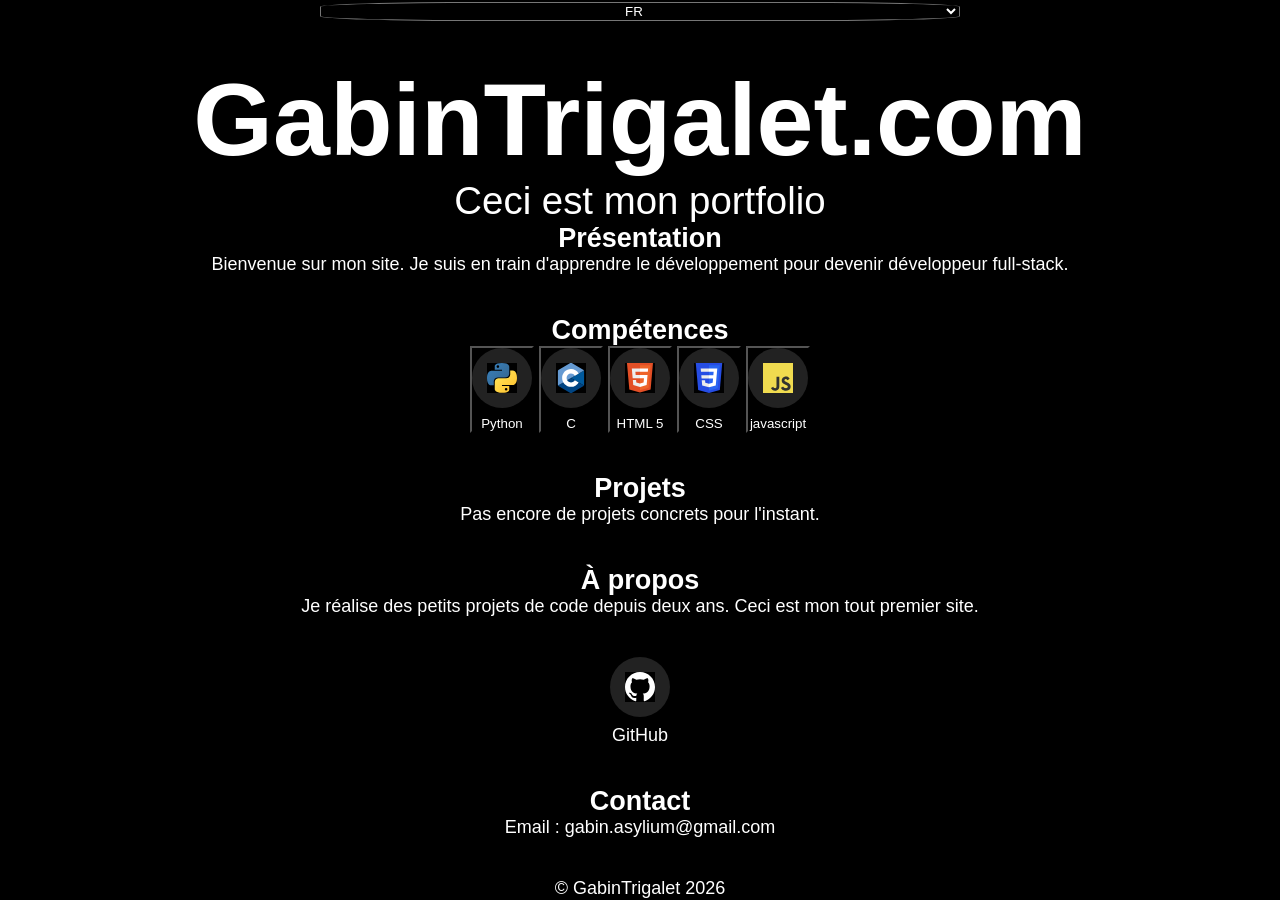
<file: index.html>
<!DOCTYPE html>
<html lang="fr">
<head>
    <meta charset="UTF-8">
    <meta name="viewport" content="width=device-width, initial-scale=1.0">
    <title>GabinTrigalet.com</title>
    <link rel="stylesheet" href="csssite.css" />
<script src="site.js" defer></script>
</head>

<body>
  <section>
    <select onchange="changeLanguage(this.value)">
  <option value="fr">FR</option>
  <option value="en">EN</option>
  <option value="es">ES</option>
</select>
  </section>

<header>
    <h1 data-i18n="title">GabinTrigalet.com</h1>
    <p  data-i18n="undertitle" class="center">Ceci est mon portfolio</p>
</header>

<main>

<section>
    <h2  data-i18n="presentation">Présentation</h2>
    <p data-i18n="intro">
        Bienvenue sur mon site. Je suis en train d'apprendre le développement
        pour devenir développeur full-stack.
    </p>
</section>

<section>
    <h2 data-i18n="competences">Compétences</h2>
    <button>
<div class="social-btn">
  <a href="https://www.python.org/" class="circle">
    <img src="python.svg" alt="Python">
  </a>
  <span>Python</span>
</div>
</button>
<button>
<div class="social-btn">
  <a href="https://en.cppreference.com/c" class="circle">
    <img src="c.svg" alt="C">
  </a>
  <span>C</span>
</div>
</button>
<button>
<div class="social-btn">
  <a href="https://html.spec.whatwg.org/" class="circle">
    <img src="html5.svg" alt="html">
  </a>
  <span>HTML 5</span>
</div>
</button>

<button>
<div class="social-btn">
  <a href="https://www.w3.org/Style/CSS/" class="circle">
    <img src="css_old.svg" alt="CSS">
  </a>
  <span>CSS</span>
</div>
</button>

<button>
<div class="social-btn">
  <a href="https://developer.mozilla.org/fr/docs/Web/JavaScript" class="circle">
    <img src="javascript.svg" alt="javascript">
  </a>
  <span>javascript</span>
</div>
</button>



</section>

<section>
    <h2 data-i18n="projets">Projets</h2>
    <p data-i18n="explicationprojets">Pas encore de projets concrets pour l'instant.</p>
</section>

<section>
    <h2 data-i18n= "apropos">À propos</h2>
    <p data-i18n="explicationapropos">
        Je réalise des petits projets de code depuis deux ans.
        Ceci est mon tout premier site.
    </p>
</section>

<section>
  <div class="social-btn">
    <a href="https://github.com/Gabintrglt" class="circle">
      <img src="github_dark1.svg" alt="GitHub">
    </a>
    <span>GitHub</span>
  </div>
</section>


<section>
    <h2 data-i18n="contacts">Contact</h2>
    <p data-i18n="email">Email : gabin.asylium@gmail.com</p>
</section>

</main>

<footer>
    <p>© GabinTrigalet 2026</p>
</footer>

</body>
</html>
</file>
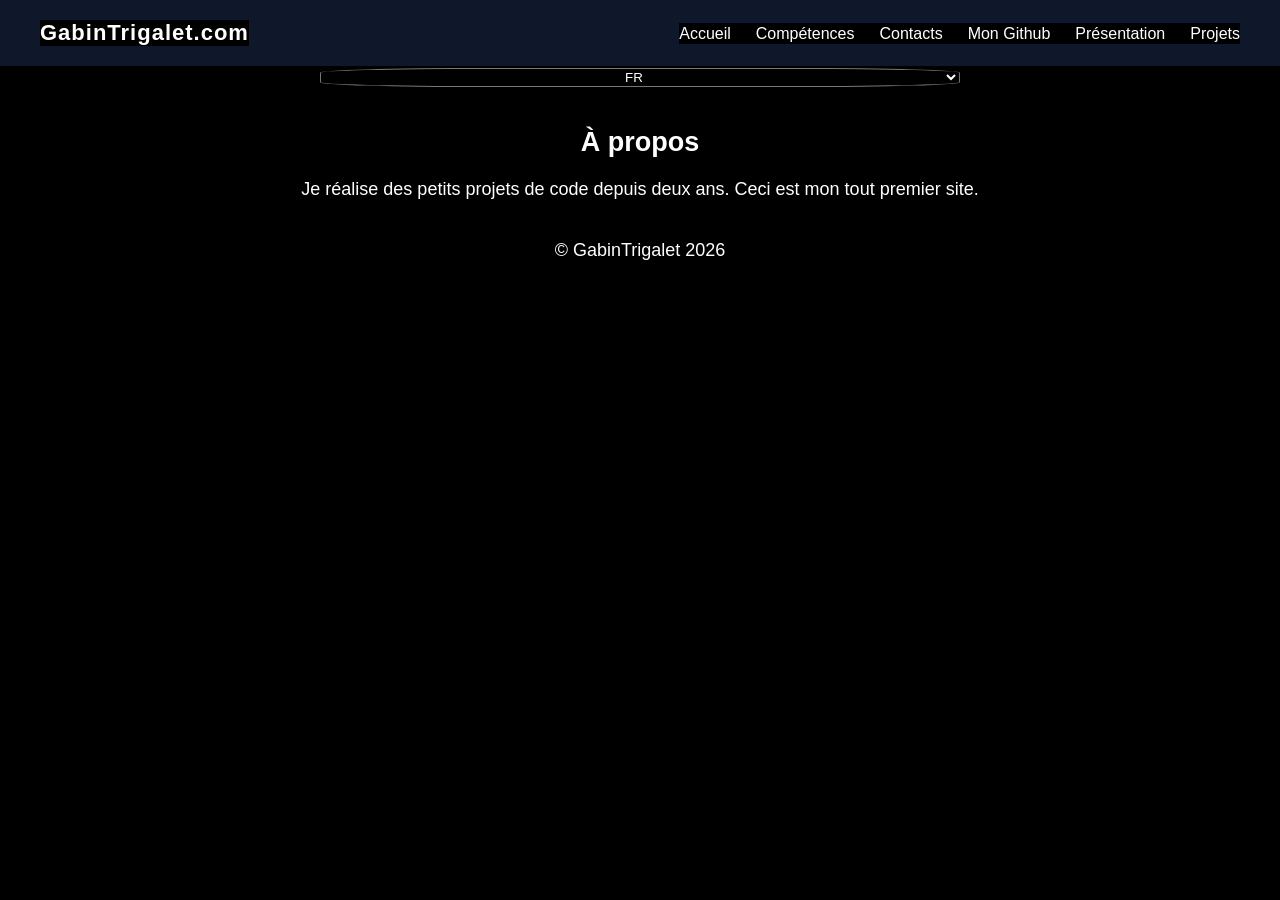
<file: apropos.html>
<!DOCTYPE html>
<html lang="en">
<head>
    <meta charset="UTF-8">
    <meta name="viewport" content="width=device-width, initial-scale=1.0">
    <title>A propos</title>
        <link rel="stylesheet" href="csssite.css" />
<script src="site.js" defer></script>
</head>
<body>
      <nav class="navbar">
    <div class="logo">GabinTrigalet.com</div>

    <ul class="nav-links">
<li><a href="index.html">Accueil</a></li>
<li><a href="compétences.html">Compétences</a></li>
<li><a href="contacts.html">Contacts</a></li>
<li><a href="Mongithub.html">Mon Github</a></li>
<li><a href="présentation.html">Présentation</a></li>
<li><a href="Projets.html">Projets</a></li>
    </ul>
    <div class="burger">
    <span></span>
    <span></span>
    <span></span>
  </div>
  </nav>
  <section>
    <select onchange="changeLanguage(this.value)">
  <option value="fr">FR</option>
  <option value="en">EN</option>
  <option value="es">ES</option>
</select>
  </section>
    <section>
    <h2 data-i18n= "apropos">À propos</h2>
    <br>
    <p data-i18n="explicationapropos">
        Je réalise des petits projets de code depuis deux ans.
        Ceci est mon tout premier site.
    </p>
</section>
<footer>
    <p>© GabinTrigalet 2026</p>
</footer>
</body>
</html>
</file>
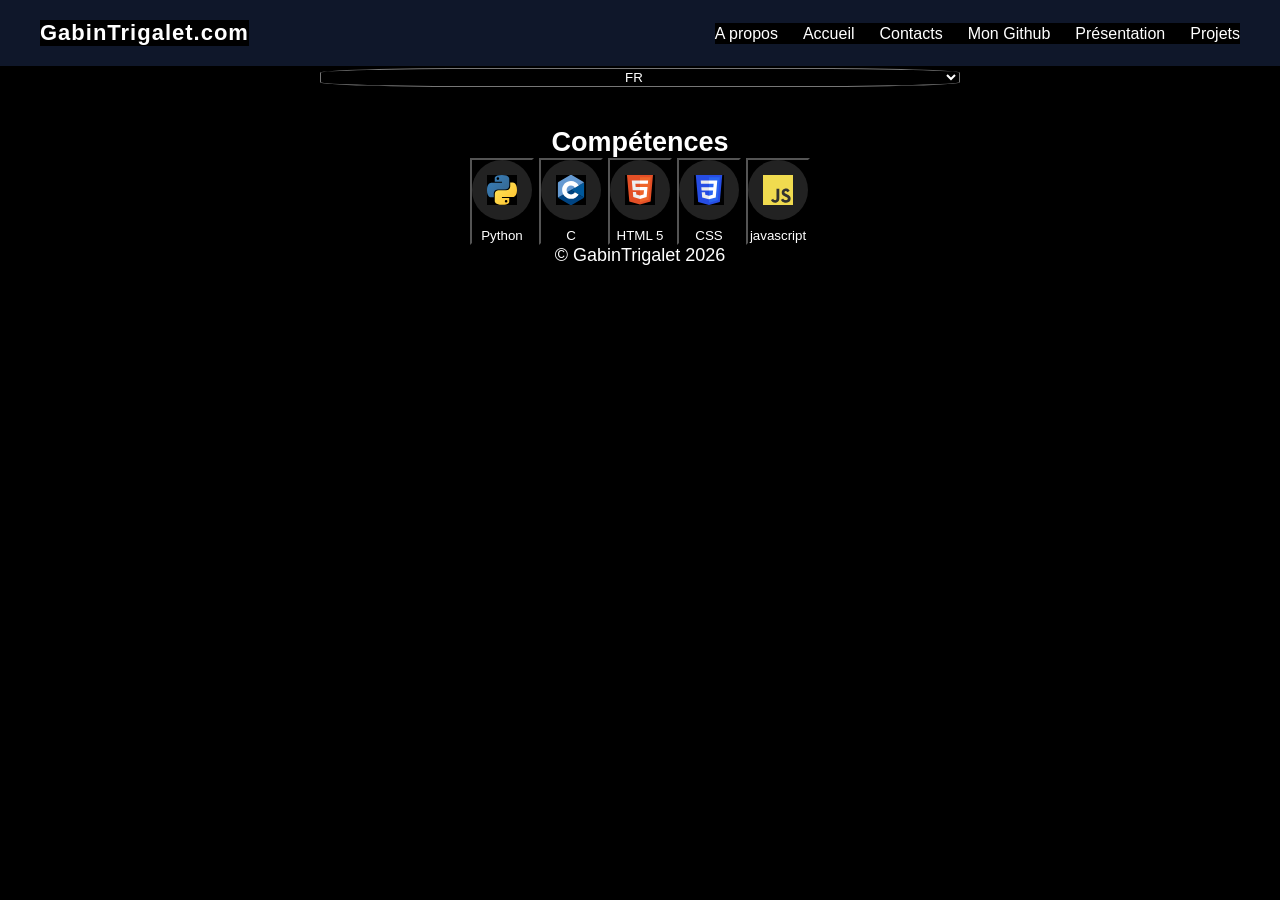
<file: compétences.html>
<!DOCTYPE html>
<html lang="en">
<head>
    <meta charset="UTF-8">
    <meta name="viewport" content="width=device-width, initial-scale=1.0">
    <title>Compétences</title>
        <link rel="stylesheet" href="csssite.css" />
<script src="site.js" defer></script>
</head>
<body>
   <nav class="navbar">
    <div class="logo">GabinTrigalet.com</div>

    <ul class="nav-links">
<li><a href="apropos.html">A propos</a></li>
<li><a href="index.html">Accueil</a></li>
<li><a href="contacts.html">Contacts</a></li>
<li><a href="Mongithub.html">Mon Github</a></li>
<li><a href="présentation.html">Présentation</a></li>
<li><a href="Projets.html">Projets</a></li>
    </ul>
    <div class="burger">
    <span></span>
    <span></span>
    <span></span>
  </div>
  </nav>
  <section>
    <select onchange="changeLanguage(this.value)">
  <option value="fr">FR</option>
  <option value="en">EN</option>
  <option value="es">ES</option>
</select>
  </section>
    <section>
    <h2 data-i18n="competences">Compétences</h2>
    <button>
<div class="social-btn">
  <a href="https://www.python.org/" class="circle">
    <img src="python.svg" alt="Python">
  </a>
  <span>Python</span>
</div>
</button>
<button>
<div class="social-btn">
  <a href="https://en.cppreference.com/c" class="circle">
    <img src="c.svg" alt="C">
  </a>
  <span>C</span>
</div>
</button>
<button>
<div class="social-btn">
  <a href="https://html.spec.whatwg.org/" class="circle">
    <img src="html5.svg" alt="html">
  </a>
  <span>HTML 5</span>
</div>
</button>

<button>
<div class="social-btn">
  <a href="https://www.w3.org/Style/CSS/" class="circle">
    <img src="css_old.svg" alt="CSS">
  </a>
  <span>CSS</span>
</div>
</button>

<button>
<div class="social-btn">
  <a href="https://developer.mozilla.org/fr/docs/Web/JavaScript" class="circle">
    <img src="javascript.svg" alt="javascript">
  </a>
  <span>javascript</span>
</div>
</button>

<footer>
    <p>© GabinTrigalet 2026</p>
</footer>

</section>
</body>
</html>
</file>
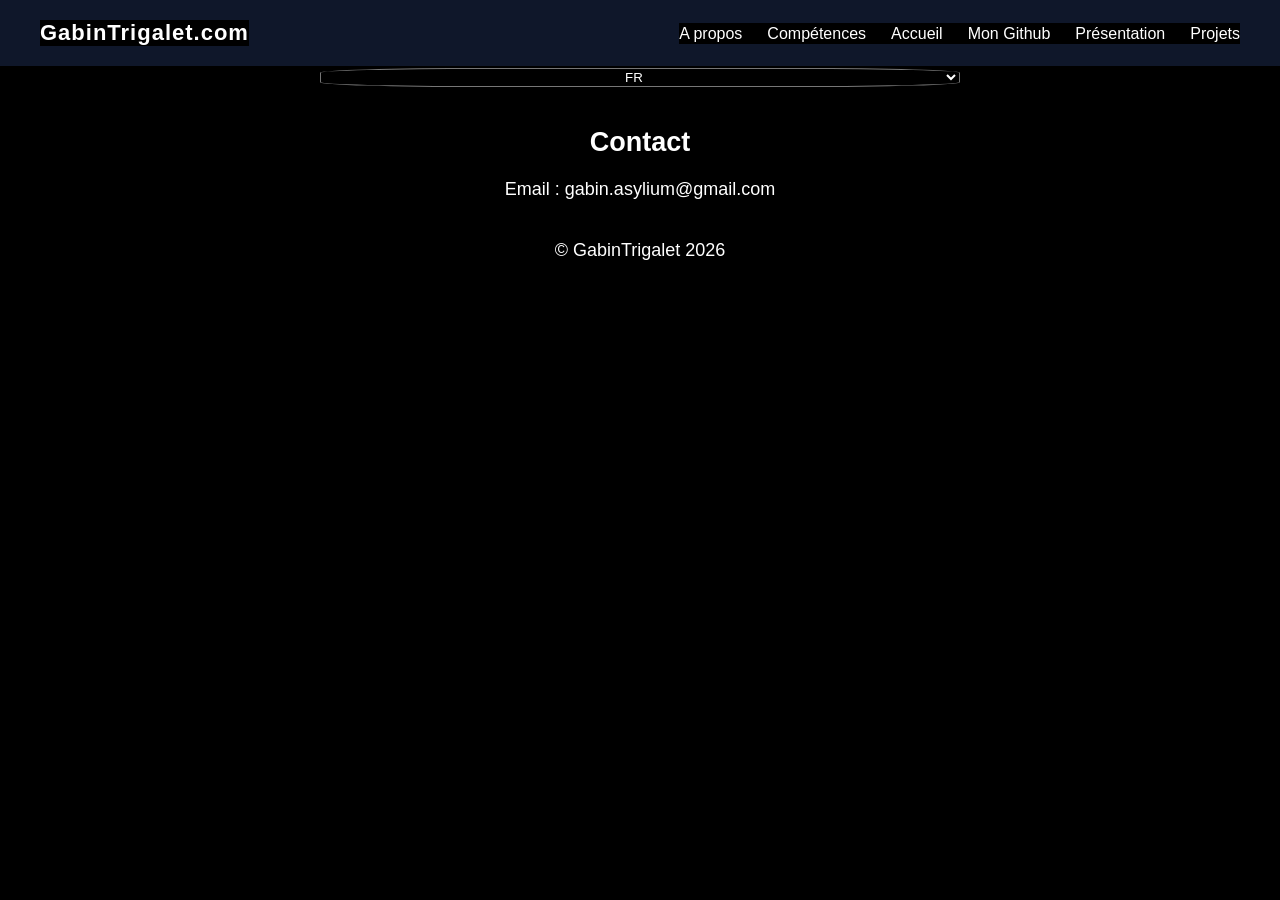
<file: contacts.html>
<!DOCTYPE html>
<html lang="en">
<head>
    <meta charset="UTF-8">
    <meta name="viewport" content="width=device-width, initial-scale=1.0">
    <title>Contacts</title>
        <link rel="stylesheet" href="csssite.css" />
<script src="site.js" defer></script>
</head>
<body>
      <nav class="navbar">
    <div class="logo">GabinTrigalet.com</div>

    <ul class="nav-links">
<li><a href="apropos.html">A propos</a></li>
<li><a href="compétences.html">Compétences</a></li>
<li><a href="index.html">Accueil</a></li>
<li><a href="Mongithub.html">Mon Github</a></li>
<li><a href="présentation.html">Présentation</a></li>
<li><a href="Projets.html">Projets</a></li>
    </ul>
    <div class="burger">
    <span></span>
    <span></span>
    <span></span>
  </div>
  </nav>
  <section>
    <select onchange="changeLanguage(this.value)">
  <option value="fr">FR</option>
  <option value="en">EN</option>
  <option value="es">ES</option>
</select>
  </section>
    <section>
    <h2 data-i18n="contacts">Contact</h2>
    <br>
    <p data-i18n="email">Email : gabin.asylium@gmail.com</p>
</section>
<footer>
    <p>© GabinTrigalet 2026</p>
</footer>
</body>
</html>
</file>
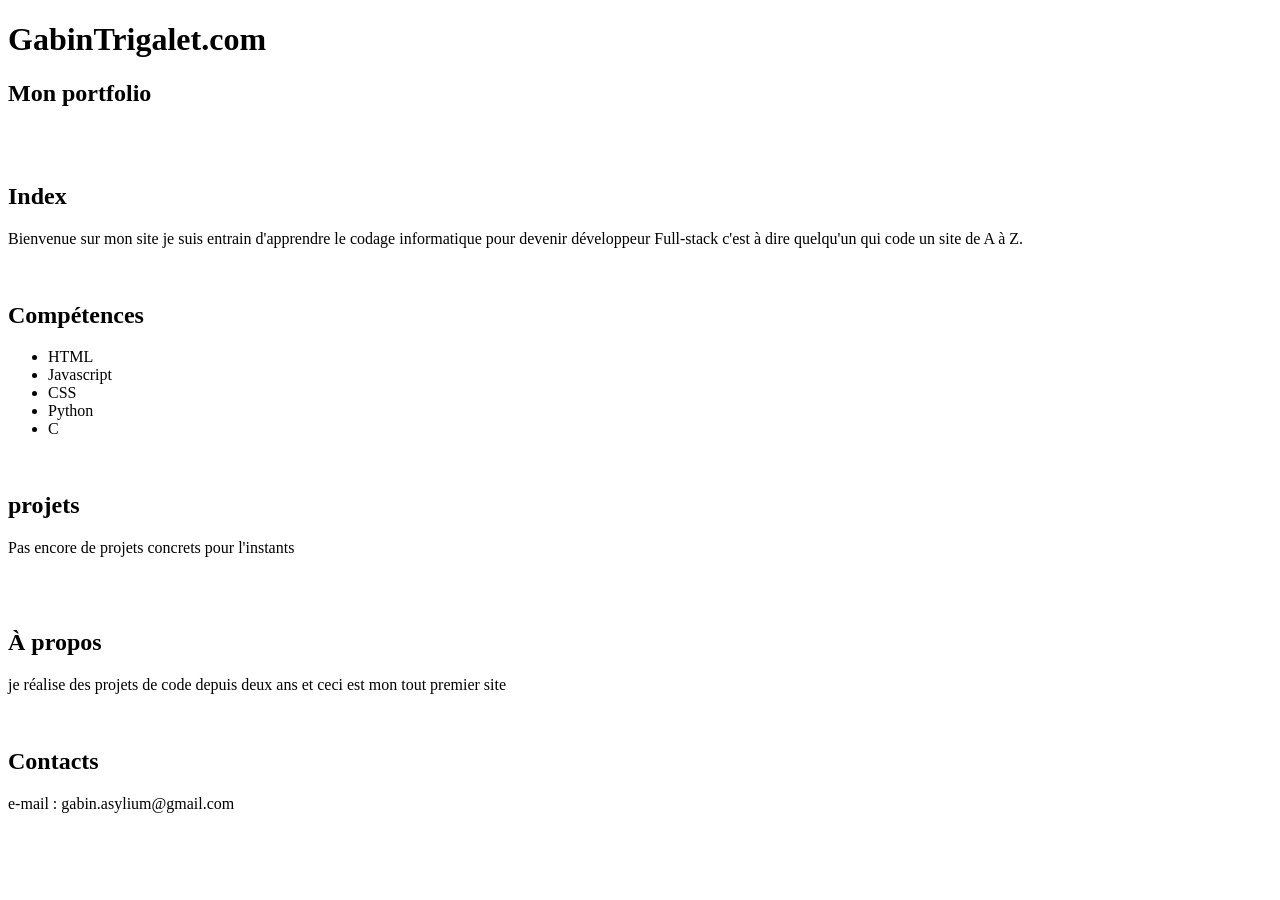
<file: main.html>
<!DOCTYPE html>
<html lang="fr">
<head>
    <meta charset="UTF-8">
    <meta name="viewport" content="width=device-width, initial-scale=1.0">
    <title>GabinTrigalet.com</title>
</head>
<body>
    <h1>GabinTrigalet.com</h1>
    <h2>Mon portfolio</h2>
    <br />
    <br />
    <h2>Index</h2>
    <p>Bienvenue sur mon site je suis entrain d'apprendre le codage informatique 
        pour devenir développeur Full-stack c'est à dire quelqu'un qui code un site de A à Z.
    </p>
    <br />
    <h2>Compétences</h2>
    <ul>
    <li>HTML</li>
    <li>Javascript</li>
    <li>CSS</li>
    <li>Python</li>
    <li>C</li>
</ul>
    <br />
    <h2>projets</h2>
    <p>Pas encore de projets concrets pour l'instants</p>
    <br />
    <br />
    <h2>À propos</h2>
    <p>je réalise des projets de code depuis deux ans et ceci est mon tout premier site</p>
    <br />
    <h2>Contacts</h2>
    <p>e-mail : gabin.asylium@gmail.com</p>
</body>
</html>
</file>
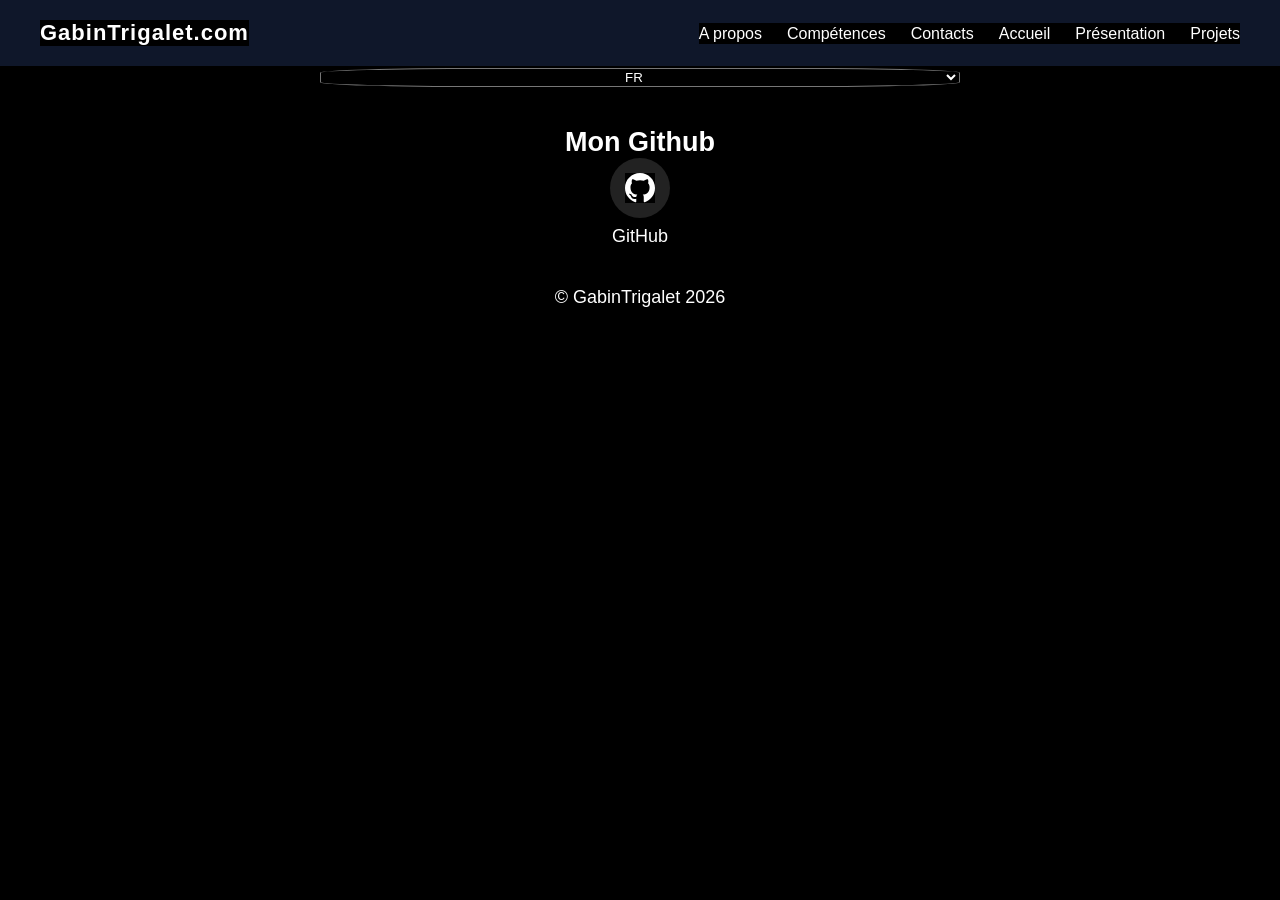
<file: Mongithub.html>
<!DOCTYPE html>
<html lang="en">
<head>
    <meta charset="UTF-8">
    <meta name="viewport" content="width=device-width, initial-scale=1.0">
    <title>Mon Github</title>
        <link rel="stylesheet" href="csssite.css" />
<script src="site.js" defer></script>
</head>
<body>
<nav class="navbar">
    <div class="logo">GabinTrigalet.com</div>

    <ul class="nav-links">
<li><a href="apropos.html">A propos</a></li>
<li><a href="compétences.html">Compétences</a></li>
<li><a href="contacts.html">Contacts</a></li>
<li><a href="index.html">Accueil</a></li>
<li><a href="présentation.html">Présentation</a></li>
<li><a href="Projets.html">Projets</a></li>
    </ul>
    <div class="burger">
    <span></span>
    <span></span>
    <span></span>
  </div>
  </nav>
  <section>
    <select onchange="changeLanguage(this.value)">
  <option value="fr">FR</option>
  <option value="en">EN</option>
  <option value="es">ES</option>
</select>
  </section>
    <section>
  <h2>Mon Github</h2>
  <div class="social-btn">
    <a href="https://github.com/Gabintrglt" class="circle">
      <img src="github_dark1.svg" alt="GitHub">
    </a>
    <span>GitHub</span>
  </div>
</section>
<footer>
    <p>© GabinTrigalet 2026</p>
</footer>
</body>
</html>
</file>
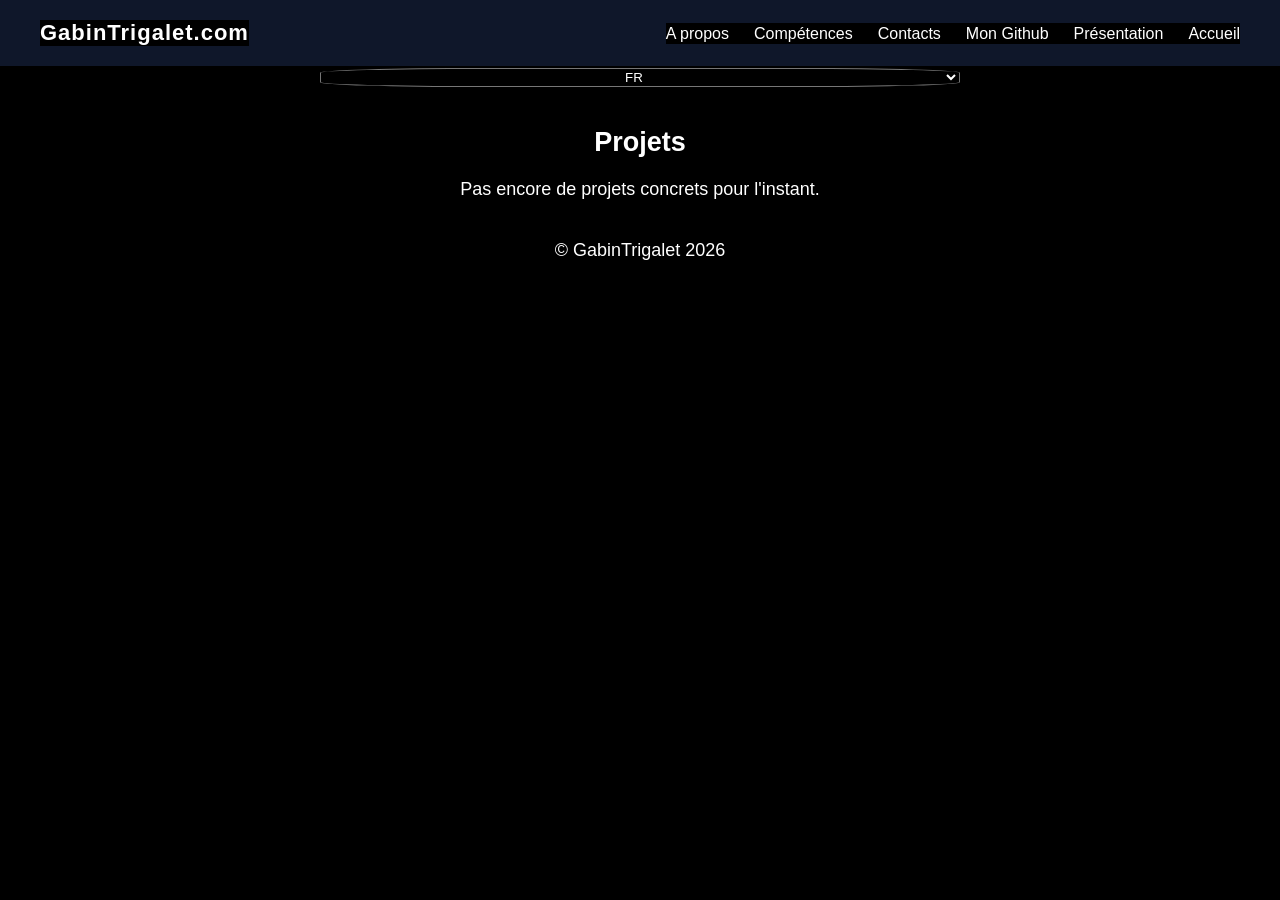
<file: Projets.html>
<!DOCTYPE html>
<html lang="en">
<head>
    <meta charset="UTF-8">
    <meta name="viewport" content="width=device-width, initial-scale=1.0">
    <title>Projets</title>
        <link rel="stylesheet" href="csssite.css" />
<script src="site.js" defer></script>
</head>
<body>
  
  <nav class="navbar">
    <div class="logo">GabinTrigalet.com</div>

    <ul class="nav-links">
<li><a href="apropos.html">A propos</a></li>
<li><a href="compétences.html">Compétences</a></li>
<li><a href="contacts.html">Contacts</a></li>
<li><a href="Mongithub.html">Mon Github</a></li>
<li><a href="présentation.html">Présentation</a></li>
<li><a href="index.html">Accueil</a></li>
    </ul>
    <div class="burger">
    <span></span>
    <span></span>
    <span></span>
  </div>
  </nav>
  <section>
    <select onchange="changeLanguage(this.value)">
  <option value="fr">FR</option>
  <option value="en">EN</option>
  <option value="es">ES</option>
</select>
  </section>
    <section>
    <h2 data-i18n="projets">Projets</h2>
    <br>
    <p data-i18n="explicationprojets">Pas encore de projets concrets pour l'instant.</p>
</section>
<footer>
    <p>© GabinTrigalet 2026</p>
</footer>
</body>
</html>
</file>
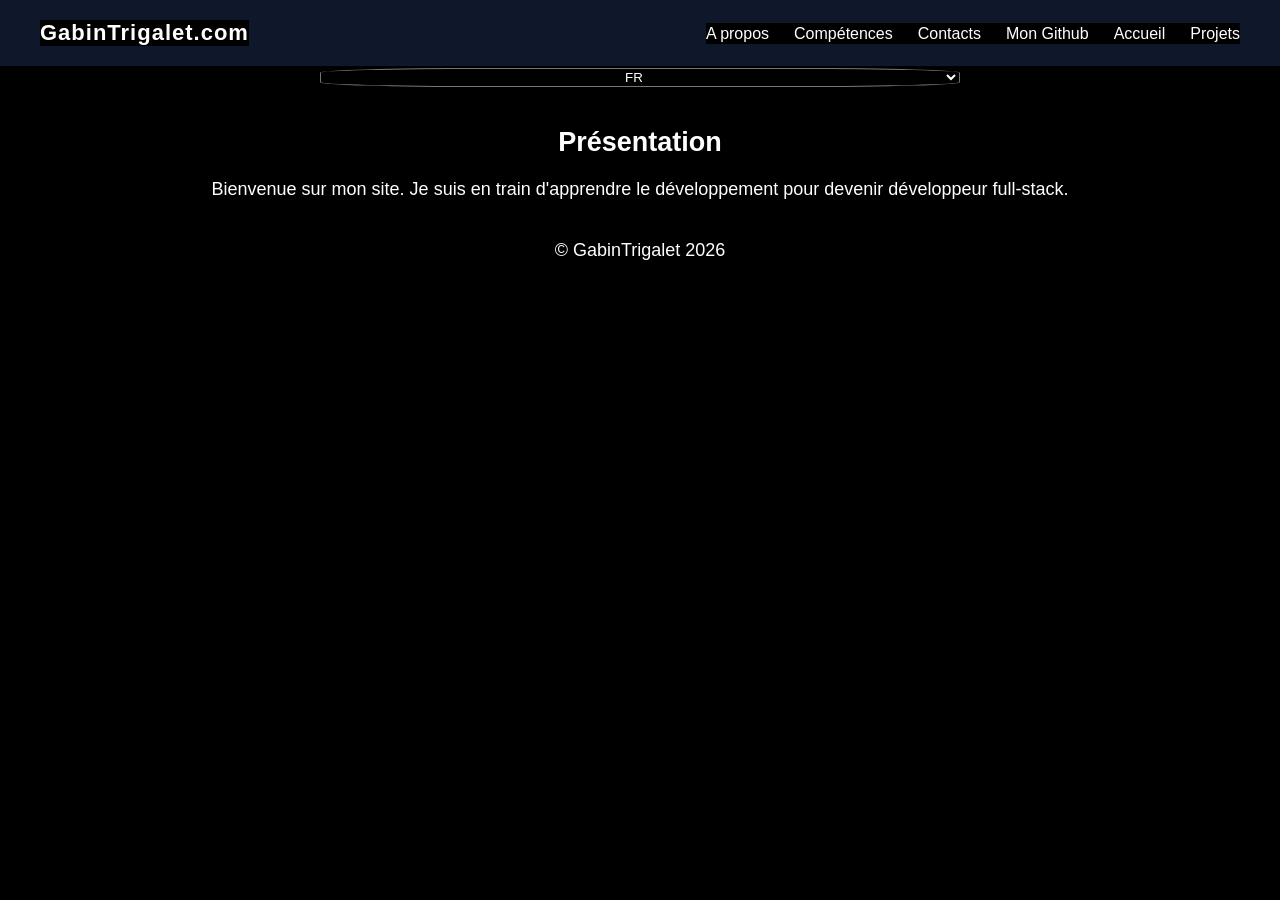
<file: présentation.html>
<!DOCTYPE html>
<html lang="en">
<head>
    <meta charset="UTF-8">
    <meta name="viewport" content="width=device-width, initial-scale=1.0">
    <title>Présentation</title>
        <link rel="stylesheet" href="csssite.css" />
<script src="site.js" defer></script>
</head>
<body>
     <nav class="navbar">
    <div class="logo">GabinTrigalet.com</div>

    <ul class="nav-links">
<li><a href="apropos.html">A propos</a></li>
<li><a href="compétences.html">Compétences</a></li>
<li><a href="contacts.html">Contacts</a></li>
<li><a href="Mongithub.html">Mon Github</a></li>
<li><a href="index.html">Accueil</a></li>
<li><a href="Projets.html">Projets</a></li>
    </ul>
    <div class="burger">
    <span></span>
    <span></span>
    <span></span>
  </div>
  </nav>
  <section>
    <select onchange="changeLanguage(this.value)">
  <option value="fr">FR</option>
  <option value="en">EN</option>
  <option value="es">ES</option>
</select>
  </section>
    <main>
    <section>
    <h2  data-i18n="presentation">Présentation</h2>
    <p data-i18n="intro">
      <br>
        Bienvenue sur mon site. Je suis en train d'apprendre le développement
        pour devenir développeur full-stack.
    </p>
</section>
</main>
<footer>
    <p>© GabinTrigalet 2026</p>
</footer>
</body>
</html>
</file>
<file: csssite.css>
* {
    background-color: black;
    Color: white;
    font-family: 'Montserrat', 'Poppins', 'Inter', 'Roboto', Arial, sans-serif;
    text-align : center;
}
    h1 {
  font-size: 8vw;
}
.center {
  font-size: 3vw;
}
h1 {
  font-size: clamp(40px, 8vw, 120px);
  opacity: 0;
  transform: translateY(40px) scale(0.95);
  animation: titleReveal 1s ease-out forwards;
}

@keyframes titleReveal {
  to {
    opacity: 1;
    transform: translateY(0) scale(1);
  }
}
ul {
  display: inline-block;
  text-align: left;
}
section {
  margin-bottom: 40px;
}
body {
  font-size: 18px;
}

@media (max-width: 768px) {
  body {
    font-size: 14px;
  }

  header {
    text-align: center;
  }

  section {
    padding: 10px;
  }
}
.social-btn {
  display: flex;
  flex-direction: column;
  align-items: center;
  gap: 8px;
}

.circle {
  width: 60px;
  height: 60px;

  background: #222;
  border-radius: 50%;

  display: flex;
  align-items: center;
  justify-content: center;

  cursor: pointer;
}
.circle img {
  width: 30px;
  height: 30px;
}
select {
  border-radius: 25%;
  width : 50%;

}
* {
  margin: 0;
  padding: 0;
  box-sizing: border-box;
  font-family: Arial, sans-serif;
}

.navbar {
  display: flex;
  justify-content: space-between;
  align-items: center;
  padding: 20px 40px;
  background: #0f172a;
  color: white;
  position: sticky;
  top: 0;
  z-index: 1000;
}

.logo {
  font-size: 22px;
  font-weight: bold;
  letter-spacing: 1px;
}

.nav-links {
  list-style: none;
  display: flex;
  gap: 25px;
}

.nav-links li a {
  text-decoration: none;
  color: white;
  font-size: 16px;
  position: relative;
  transition: 0.3s;
}

/* effet hover stylé */
.nav-links li a::after {
  content: "";
  position: absolute;
  left: 0;
  bottom: -5px;
  width: 0%;
  height: 2px;
  background: #38bdf8;
  transition: 0.3s;
}

.nav-links li a:hover {
  color: #38bdf8;
}

.nav-links li a:hover::after {
  width: 100%;
}

/* Burger menu (mobile) */
.burger {
  display: none;
  flex-direction: column;
  gap: 5px;
  cursor: pointer;
}

.burger span {
  width: 25px;
  height: 3px;
  background: white;
  border-radius: 5px;
}

/* Responsive */
@media (max-width: 768px) {
  .nav-links {
    display: none;
  }

  .burger {
    display: flex;
  }
}
</file>
